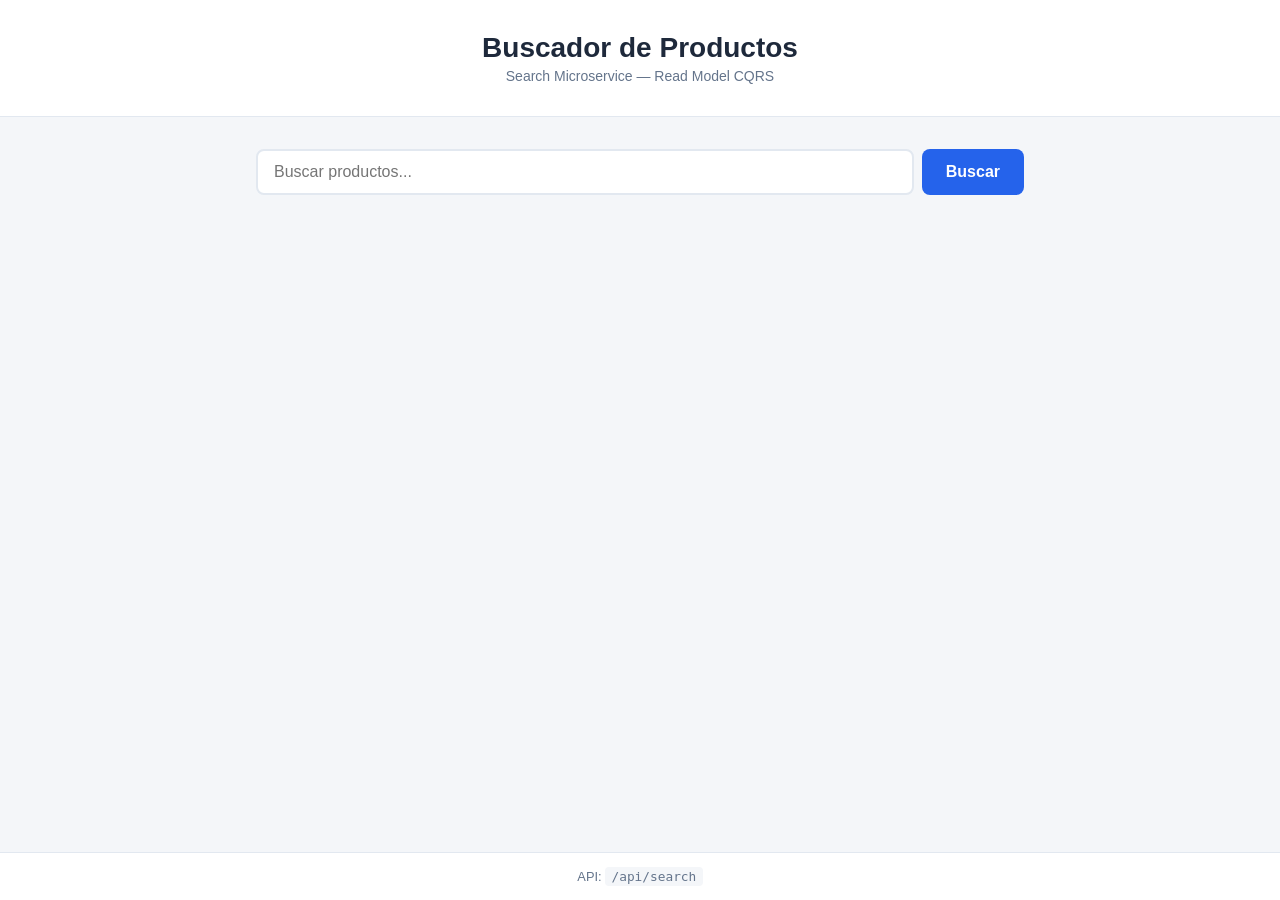
<file: frontend/index.html>
<!DOCTYPE html>
<html lang="es">
<head>
  <meta charset="UTF-8">
  <meta name="viewport" content="width=device-width, initial-scale=1.0">
  <title>Search Microservice</title>
  <link rel="stylesheet" href="styles.css">
</head>
<body>
  <header class="header">
    <h1 class="header-title">Buscador de Productos</h1>
    <p class="header-subtitle">Search Microservice — Read Model CQRS</p>
  </header>

  <main class="main">
    <div class="search-container">
      <div class="search-box">
        <input
          type="text"
          id="searchInput"
          class="search-input"
          placeholder="Buscar productos..."
          autocomplete="off"
        />
        <button id="searchBtn" class="search-btn">Buscar</button>
      </div>
      <ul id="suggestions" class="suggestions hidden"></ul>
    </div>

    <div id="status" class="status hidden"></div>
    <div id="results" class="results"></div>
  </main>

  <footer class="footer">
    <span>API: <code id="apiUrl"></code></span>
  </footer>

  <script src="app.js"></script>
</body>
</html>
</file>
<file: frontend/styles.css>
*, *::before, *::after {
  box-sizing: border-box;
  margin: 0;
  padding: 0;
}

:root {
  --color-bg: #f4f6f9;
  --color-surface: #ffffff;
  --color-primary: #2563eb;
  --color-primary-hover: #1d4ed8;
  --color-text: #1e293b;
  --color-text-secondary: #64748b;
  --color-border: #e2e8f0;
  --color-success: #16a34a;
  --color-error: #dc2626;
  --color-success-bg: #f0fdf4;
  --color-error-bg: #fef2f2;
  --radius: 8px;
  --shadow: 0 1px 3px rgba(0, 0, 0, 0.08), 0 1px 2px rgba(0, 0, 0, 0.06);
  --shadow-lg: 0 4px 14px rgba(0, 0, 0, 0.1);
}

body {
  font-family: -apple-system, BlinkMacSystemFont, "Segoe UI", Roboto, Helvetica, Arial, sans-serif;
  background: var(--color-bg);
  color: var(--color-text);
  min-height: 100vh;
  display: flex;
  flex-direction: column;
}

.header {
  background: var(--color-surface);
  border-bottom: 1px solid var(--color-border);
  padding: 2rem 1.5rem;
  text-align: center;
}

.header-title {
  font-size: 1.75rem;
  font-weight: 700;
  margin-bottom: 0.25rem;
}

.header-subtitle {
  font-size: 0.875rem;
  color: var(--color-text-secondary);
}

.main {
  flex: 1;
  max-width: 800px;
  width: 100%;
  margin: 2rem auto;
  padding: 0 1rem;
}

.search-container {
  position: relative;
  margin-bottom: 2rem;
}

.search-box {
  display: flex;
  gap: 0.5rem;
}

.search-input {
  flex: 1;
  padding: 0.75rem 1rem;
  font-size: 1rem;
  border: 2px solid var(--color-border);
  border-radius: var(--radius);
  outline: none;
  transition: border-color 0.15s;
  background: var(--color-surface);
}

.search-input:focus {
  border-color: var(--color-primary);
}

.search-btn {
  padding: 0.75rem 1.5rem;
  font-size: 1rem;
  font-weight: 600;
  border: none;
  border-radius: var(--radius);
  background: var(--color-primary);
  color: #fff;
  cursor: pointer;
  transition: background 0.15s;
}

.search-btn:hover {
  background: var(--color-primary-hover);
}

.search-btn:disabled {
  opacity: 0.6;
  cursor: not-allowed;
}

.suggestions {
  position: absolute;
  top: 100%;
  left: 0;
  right: 0;
  margin-top: 4px;
  list-style: none;
  background: var(--color-surface);
  border: 1px solid var(--color-border);
  border-radius: var(--radius);
  box-shadow: var(--shadow-lg);
  z-index: 10;
  max-height: 240px;
  overflow-y: auto;
}

.suggestions.hidden {
  display: none;
}

.suggestion-item {
  padding: 0.65rem 1rem;
  cursor: pointer;
  font-size: 0.9rem;
  border-bottom: 1px solid var(--color-border);
  transition: background 0.1s;
}

.suggestion-item:last-child {
  border-bottom: none;
}

.suggestion-item:hover {
  background: #eff6ff;
}

.suggestion-item mark {
  background: none;
  font-weight: 700;
  color: var(--color-primary);
}

.status {
  padding: 0.75rem 1rem;
  border-radius: var(--radius);
  font-size: 0.875rem;
  margin-bottom: 1rem;
  text-align: center;
  display: none;
}

.status.visible {
  display: block;
}

.status.loading {
  background: var(--color-surface);
  color: var(--color-text-secondary);
  border: 1px solid var(--color-border);
}

.status.empty {
  background: var(--color-surface);
  color: var(--color-text-secondary);
  border: 1px solid var(--color-border);
}

.status.error {
  background: var(--color-error-bg);
  color: var(--color-error);
  border: 1px solid #fecaca;
}

.results {
  display: grid;
  grid-template-columns: 1fr;
  gap: 1rem;
}

.card {
  background: var(--color-surface);
  border: 1px solid var(--color-border);
  border-radius: var(--radius);
  padding: 1.25rem;
  box-shadow: var(--shadow);
  transition: box-shadow 0.2s;
}

.card:hover {
  box-shadow: var(--shadow-lg);
}

.card-header {
  display: flex;
  justify-content: space-between;
  align-items: flex-start;
  margin-bottom: 0.5rem;
  gap: 1rem;
}

.card-title {
  font-size: 1.1rem;
  font-weight: 600;
  flex: 1;
}

.card-price {
  font-size: 1.2rem;
  font-weight: 700;
  color: var(--color-primary);
  white-space: nowrap;
}

.card-description {
  font-size: 0.85rem;
  color: var(--color-text-secondary);
  margin-bottom: 0.75rem;
  line-height: 1.5;
  display: -webkit-box;
  -webkit-line-clamp: 2;
  -webkit-box-orient: vertical;
  overflow: hidden;
}

.card-meta {
  display: flex;
  flex-wrap: wrap;
  gap: 0.5rem;
  align-items: center;
}

.badge {
  font-size: 0.75rem;
  padding: 0.2rem 0.6rem;
  border-radius: 999px;
  font-weight: 600;
}

.badge-category {
  background: #ede9fe;
  color: #6b21a8;
}

.badge-brand {
  background: #fce7f3;
  color: #be185d;
}

.badge-available {
  background: var(--color-success-bg);
  color: var(--color-success);
}

.badge-unavailable {
  background: var(--color-error-bg);
  color: var(--color-error);
}

.rating {
  display: flex;
  align-items: center;
  gap: 0.25rem;
  font-size: 0.85rem;
  color: #ca8a04;
}

.rating-star {
  font-size: 1rem;
}

.footer {
  background: var(--color-surface);
  border-top: 1px solid var(--color-border);
  padding: 1rem 1.5rem;
  text-align: center;
  font-size: 0.8rem;
  color: var(--color-text-secondary);
}

.footer code {
  background: var(--color-bg);
  padding: 0.15rem 0.4rem;
  border-radius: 4px;
  font-size: 0.8rem;
}

@media (min-width: 640px) {
  .results {
    grid-template-columns: repeat(2, 1fr);
  }
}
</file>
